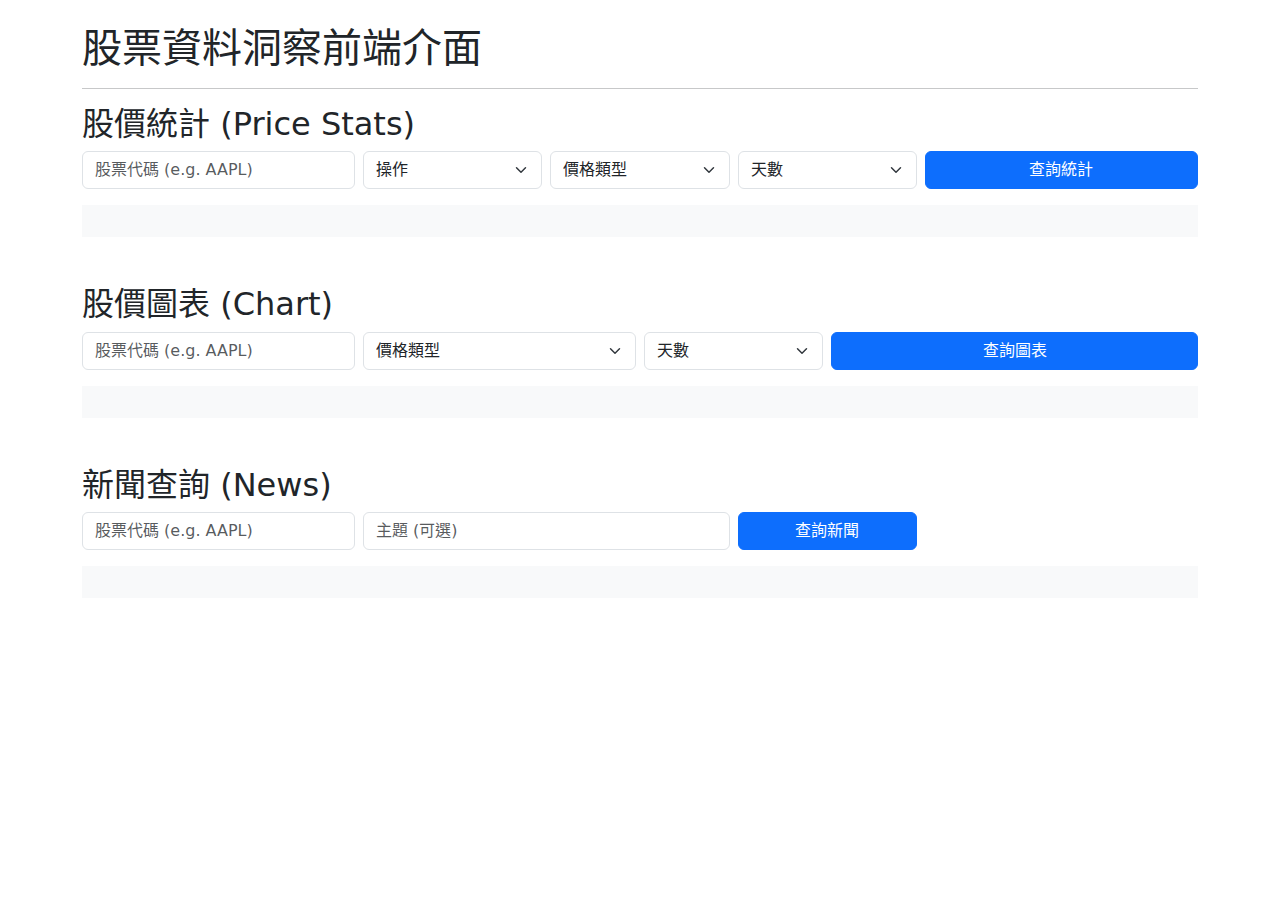
<file: Agentic_Stock_Insight/templates/index.html>
<!DOCTYPE html>
<html lang="zh-TW">
<head>
  <meta charset="utf-8">
  <title>股票資料洞察前端介面</title>
  <link href="https://cdn.jsdelivr.net/npm/bootstrap@5.3.0/dist/css/bootstrap.min.css" rel="stylesheet">
</head>
<body>
  <div class="container my-4">
    <h1>股票資料洞察前端介面</h1>
    <hr>

    <!-- 股價統計 -->
    <section class="mb-5">
      <h2>股價統計 (Price Stats)</h2>
      <form id="price-stats-form" class="row g-2">
        <div class="col-md-3">
          <input type="text" id="ps-ticker" class="form-control" placeholder="股票代碼 (e.g. AAPL)" required>
        </div>
        <div class="col-md-2">
          <select id="ps-operation" class="form-select" required>
            <option value="" disabled selected>操作</option>
            <option value="highest">最高</option>
            <option value="lowest">最低</option>
            <option value="average">平均</option>
          </select>
        </div>
        <div class="col-md-2">
          <select id="ps-price_type" class="form-select" required>
            <option value="" disabled selected>價格類型</option>
            <option value="open">開盤價</option>
            <option value="close">收盤價</option>
            <option value="high">最高價</option>
            <option value="low">最低價</option>
          </select>
        </div>
        <div class="col-md-2">
          <select id="ps-duration" class="form-select" required>
            <option value="" disabled selected>天數</option>
            <option value="1">1</option>
            <option value="7">7</option>
            <option value="14">14</option>
            <option value="30">30</option>
          </select>
        </div>
        <div class="col-md-3">
          <button type="submit" class="btn btn-primary w-100">查詢統計</button>
        </div>
      </form>
      <pre id="price-stats-result" class="mt-3 bg-light p-3"></pre>
    </section>

    <!-- 股價圖表 -->
    <section class="mb-5">
      <h2>股價圖表 (Chart)</h2>
      <form id="chart-form" class="row g-2">
        <div class="col-md-3">
          <input type="text" id="chart-ticker" class="form-control" placeholder="股票代碼 (e.g. AAPL)" required>
        </div>
        <div class="col-md-3">
          <select id="chart-price_type" class="form-select" required>
            <option value="" disabled selected>價格類型</option>
            <option value="open">開盤價</option>
            <option value="close">收盤價</option>
            <option value="high">最高價</option>
            <option value="low">最低價</option>
          </select>
        </div>
        <div class="col-md-2">
          <select id="chart-duration" class="form-select" required>
            <option value="" disabled selected>天數</option>
            <option value="1">1</option>
            <option value="7">7</option>
            <option value="14">14</option>
            <option value="30">30</option>
          </select>
        </div>
        <div class="col-md-4">
          <button type="submit" class="btn btn-primary w-100">查詢圖表</button>
        </div>
      </form>
      <pre id="chart-result" class="mt-3 bg-light p-3"></pre>
    </section>

    <!-- 新聞查詢 -->
    <section class="mb-5">
      <h2>新聞查詢 (News)</h2>
      <form id="news-form" class="row g-2">
        <div class="col-md-3">
          <input type="text" id="news-ticker" class="form-control" placeholder="股票代碼 (e.g. AAPL)" required>
        </div>
        <div class="col-md-4">
          <input type="text" id="news-topic" class="form-control" placeholder="主題 (可選)">
        </div>
        <div class="col-md-2">
          <button type="submit" class="btn btn-primary w-100">查詢新聞</button>
        </div>
      </form>
      <pre id="news-result" class="mt-3 bg-light p-3"></pre>
    </section>
  </div>

  <script>
    async function fetchPriceStats(e) {
      e.preventDefault();
      const t = document.getElementById("ps-ticker").value.trim().toUpperCase(),
            op = document.getElementById("ps-operation").value,
            pt = document.getElementById("ps-price_type").value,
            d = document.getElementById("ps-duration").value,
            url = `/stock/${t}/price-stats?operation=${op}&price_type=${pt}&duration=${d}`,
            r = await fetch(url), j = await r.json();
      document.getElementById("price-stats-result").textContent = JSON.stringify(j, null, 2);
    }
    document.getElementById("price-stats-form").addEventListener("submit", fetchPriceStats);

    async function fetchChart(e) {
      e.preventDefault();
      const t = document.getElementById("chart-ticker").value.trim().toUpperCase(),
            pt = document.getElementById("chart-price_type").value,
            d = document.getElementById("chart-duration").value,
            url = `/stock/${t}/chart?price_type=${pt}&duration=${d}`,
            r = await fetch(url), j = await r.json();
      document.getElementById("chart-result").textContent = JSON.stringify(j, null, 2);
    }
    document.getElementById("chart-form").addEventListener("submit", fetchChart);

    async function fetchNews(e) {
      e.preventDefault();
      const t = document.getElementById("news-ticker").value.trim().toUpperCase(),
            tp = document.getElementById("news-topic").value.trim(),
            q = `/news/${t}` + (tp ? `?topic=${encodeURIComponent(tp)}` : ""),
            r = await fetch(q), j = await r.json();
      document.getElementById("news-result").textContent = JSON.stringify(j, null, 2);
    }
    document.getElementById("news-form").addEventListener("submit", fetchNews);
  </script>
</body>
</html>
</file>
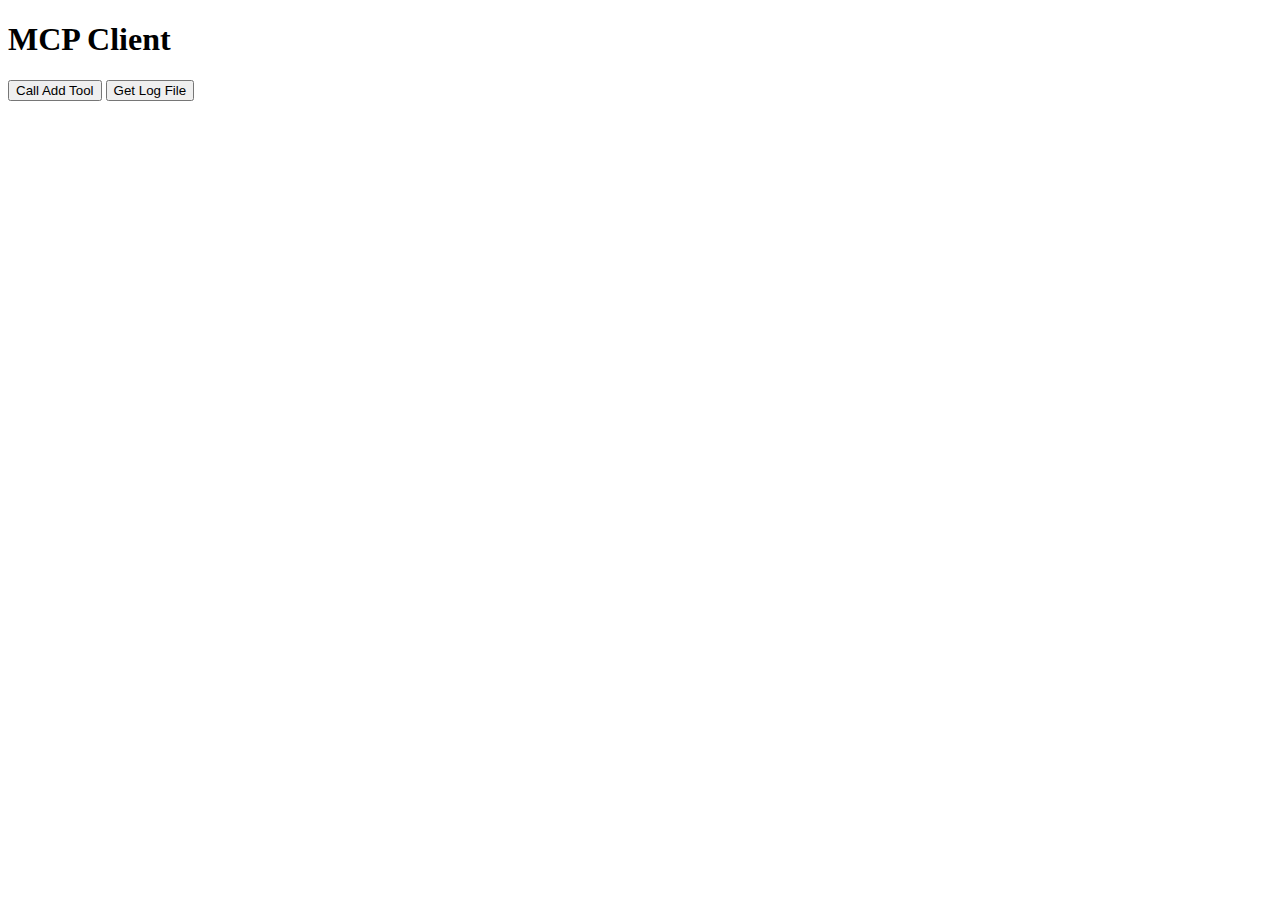
<file: function_calling_MCP/realtime-master/realtime_webrtc/static/test_mcp.html>
<!DOCTYPE html>
<html>
<head>
    <title>Pure JavaScript MCP Client</title>
</head>
<body>
    <h1>MCP Client</h1>
    <button onclick="callTool('fetch_git_mcp_document', {})">Call Add Tool</button>
    <button onclick="getResource('file:///logs/app.log')">Get Log File</button>

    <script>
    const eventSource = new EventSource('https://gitmcp.io/idosal/git-mcp');

    eventSource.onopen = () => console.log('Connected to MCP server');
    eventSource.onerror = (error) => console.error('Error connecting:', error);
    eventSource.onmessage = (event) => handleMessage(event.data);

    function handleMessage(data) {
        try {
            const message = JSON.parse(data);
            console.log('Received message:', message);
        } catch (error) {
            console.error('Error parsing message:', error);
        }
    }

    function sendRequest(type, payload) {
        const message = JSON.stringify({ type, payload });
        fetch('https://gitmcp.io/idosal/git-mcp', {
            method: 'POST',
            headers: { 'Content-Type': 'application/json' },
            body: message
        }).catch(error => console.error('Error sending request:', error));
    }

    function callTool(toolName, args) {
        sendRequest('call_tool', { name: toolName, arguments: args });
    }

    function getResource(uri) {
        sendRequest('get_resource', { uri: uri });
    }
    </script>
</body>
</html>
</file>
